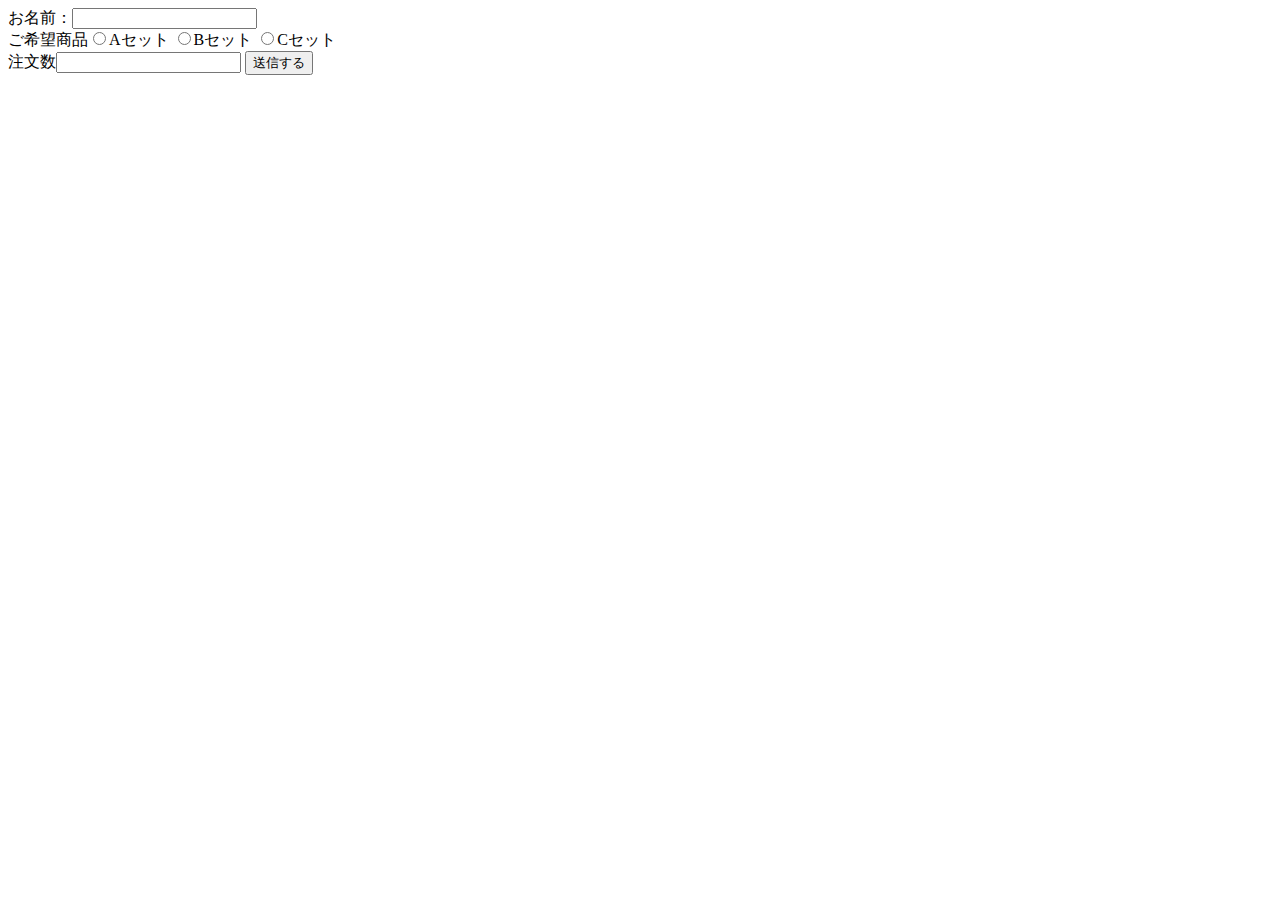
<file: src/php01/config/index.html>
<!-- 90% -->
<!DOCTYPE html>
<html lang="ja">
<head>
  <meta charset="UTF-8">
  <meta name="viewport" content="width=device-width, initial-scale=1.0">
  <title>form</title>
</head>
<body>
  <form action="result.php" method="GET">
    <label>お名前：<input type="text" name="name"></label><br/>
    <label>ご希望商品<input type="radio" id="item1" name="item" value="Aセット">Aセット</label>
    <label><input type="radio" id="item2" name="item" value="Bセット">Bセット</label>
    <label><input type="radio" id="item3" name="item" value="Cセット">Cセット</label><br/>
    <label>注文数<input type="number" name="number"></label>
    <input type="submit"  name="submit"  value="送信する"  />
  </form>
</body>
</html>
</file>
